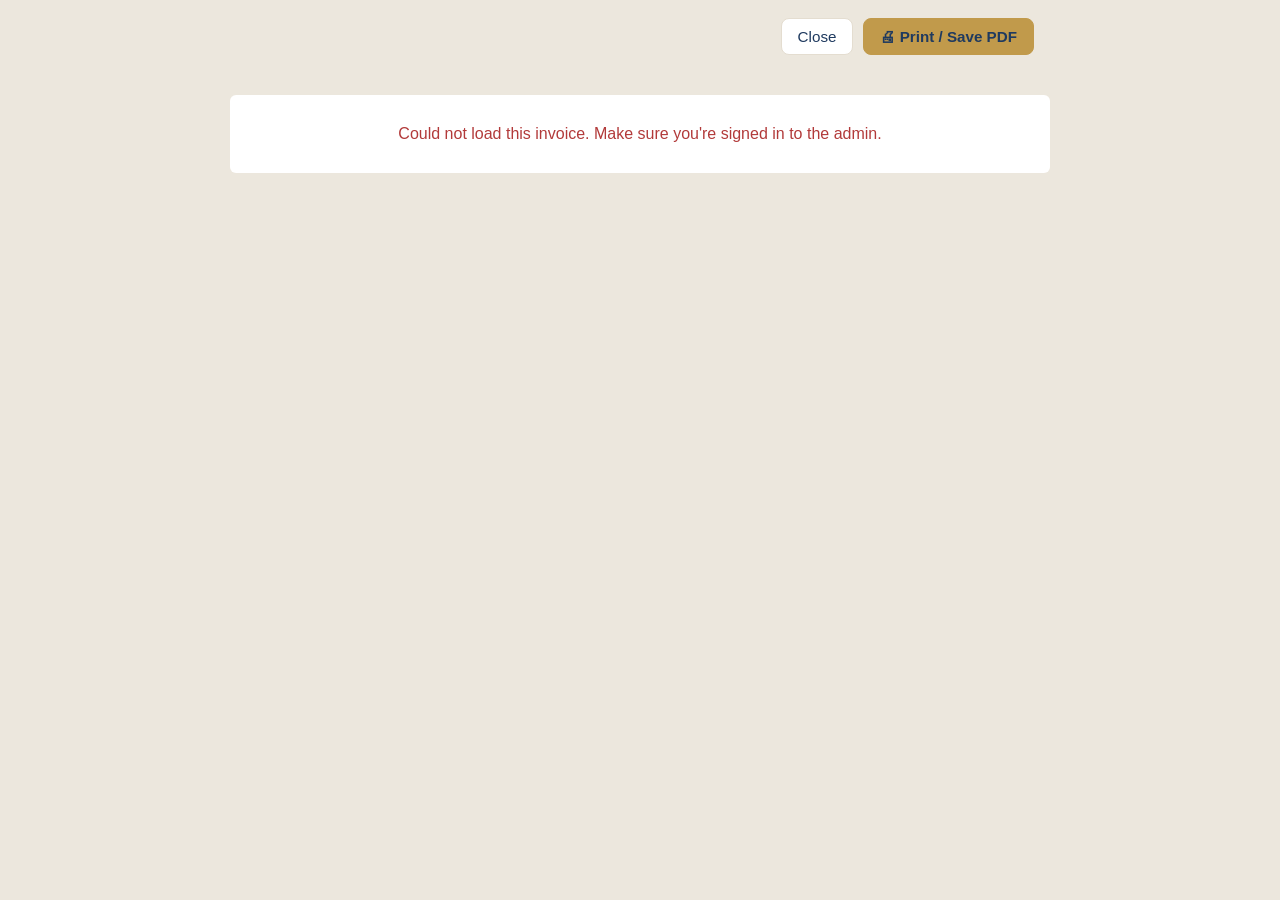
<file: public/invoice.html>
<!doctype html>
<html lang="en">
<meta charset="utf-8">
<meta name="viewport" content="width=device-width, initial-scale=1">
<title>Invoice — Professional Advisory Group</title>
<meta name="robots" content="noindex,nofollow">
<style>
  :root {
    --navy: #1f3a5f; --gold: #c19a4b; --gold-dark: #9a7a33;
    --ink: #2b2b2b; --muted: #6b7280; --line: #e4ddd0; --cream: #faf7f1;
  }
  * { box-sizing: border-box; }
  body { margin: 0; background: #ece7dd; color: var(--ink);
         font-family: -apple-system, "Segoe UI", Roboto, Helvetica, Arial, sans-serif; }
  .toolbar { max-width: 820px; margin: 18px auto 0; display: flex; gap: 10px; justify-content: flex-end; padding: 0 16px; }
  .btn { border: 1px solid var(--line); background: #fff; color: var(--navy); border-radius: 8px;
         padding: 9px 16px; font-size: .95rem; cursor: pointer; text-decoration: none; }
  .btn.primary { background: var(--gold); border-color: var(--gold); color: var(--navy); font-weight: 600; }
  .btn:hover { border-color: var(--gold); }
  .sheet { max-width: 820px; margin: 16px auto 40px; background: #fff; padding: 48px 52px;
           box-shadow: 0 10px 30px rgba(0,0,0,.12); border-radius: 4px; }
  .inv-head { display: flex; justify-content: space-between; align-items: flex-start; gap: 24px;
              border-bottom: 3px solid var(--navy); padding-bottom: 22px; }
  .mark { display: flex; align-items: center; gap: 14px; }
  .logo { width: 64px; height: 64px; border-radius: 50%; border: 2px solid var(--gold);
          color: var(--navy); display: flex; align-items: center; justify-content: center;
          font-weight: 700; letter-spacing: .05em; font-size: 1.15rem; }
  .biz-name { font-size: 1.35rem; font-weight: 700; color: var(--navy); font-family: Georgia, "Times New Roman", serif; }
  .biz-sub { color: var(--muted); font-size: .9rem; margin-top: 2px; }
  .inv-title { text-align: right; }
  .inv-title h1 { margin: 0; font-size: 2rem; letter-spacing: .14em; color: var(--navy); font-family: Georgia, serif; }
  .inv-meta { color: var(--muted); font-size: .9rem; margin-top: 8px; line-height: 1.6; }
  .inv-meta strong { color: var(--ink); }
  .cols { display: flex; justify-content: space-between; gap: 30px; margin: 30px 0; }
  .label { text-transform: uppercase; letter-spacing: .1em; font-size: .72rem; color: var(--gold-dark);
           font-weight: 700; margin-bottom: 6px; }
  .billto p { margin: 2px 0; }
  .addr { white-space: pre-line; color: var(--muted); font-size: .92rem; }
  table.items { width: 100%; border-collapse: collapse; margin-top: 10px; }
  table.items th { background: var(--navy); color: #fff; text-align: left; padding: 11px 14px; font-size: .82rem;
                   text-transform: uppercase; letter-spacing: .05em; }
  table.items th.r, table.items td.r { text-align: right; }
  table.items td { padding: 13px 14px; border-bottom: 1px solid var(--line); vertical-align: top; }
  .totals { margin-left: auto; margin-top: 18px; width: 300px; }
  .totals .row { display: flex; justify-content: space-between; padding: 7px 0; font-size: .96rem; }
  .totals .row.grand { border-top: 2px solid var(--navy); margin-top: 6px; padding-top: 12px;
                       font-size: 1.15rem; font-weight: 700; color: var(--navy); }
  .totals .row.paid { color: #1f7a46; }
  .totals .row.balance { font-weight: 700; }
  .paid-stamp { display: inline-block; margin-top: 6px; color: #1f7a46; border: 2px solid #1f7a46;
                border-radius: 8px; padding: 4px 14px; font-weight: 700; letter-spacing: .08em; transform: rotate(-3deg); }
  .foot { margin-top: 40px; border-top: 1px solid var(--line); padding-top: 18px; color: var(--muted);
          font-size: .88rem; text-align: center; }
  #err { max-width: 820px; margin: 40px auto; background: #fff; padding: 30px; border-radius: 6px; text-align: center; color: #b23a3a; }
  @media print {
    body { background: #fff; }
    .toolbar { display: none; }
    .sheet { box-shadow: none; margin: 0; max-width: none; padding: 24px 10px; }
  }
</style>
<body>
<div class="toolbar">
  <a href="#" class="btn" id="back-btn">Close</a>
  <button class="btn primary" id="print-btn">🖨 Print / Save PDF</button>
</div>

<div class="sheet" id="sheet" style="display:none;">
  <div class="inv-head">
    <div class="mark">
      <div class="logo">PAG</div>
      <div>
        <div class="biz-name" id="biz-name">Professional Advisory Group</div>
        <div class="biz-sub" id="biz-person">Rev. Jon M. Corey, PhD</div>
        <div class="biz-sub" id="biz-contact"></div>
      </div>
    </div>
    <div class="inv-title">
      <h1>INVOICE</h1>
      <div class="inv-meta">
        <div>Invoice <strong id="inv-number"></strong></div>
        <div>Date: <strong id="inv-date"></strong></div>
      </div>
    </div>
  </div>

  <div class="cols">
    <div class="billto">
      <div class="label">Bill To</div>
      <p id="c-name" style="font-weight:600;"></p>
      <p class="addr" id="c-address"></p>
      <p class="addr" id="c-email"></p>
      <p class="addr" id="c-phone"></p>
    </div>
    <div style="text-align:right;">
      <div class="label">Session</div>
      <p id="s-when" style="color:var(--muted);max-width:240px;"></p>
    </div>
  </div>

  <table class="items">
    <thead><tr><th>Description</th><th>Session Date</th><th class="r">Amount</th></tr></thead>
    <tbody>
      <tr>
        <td id="i-desc"></td>
        <td id="i-when" style="color:var(--muted);"></td>
        <td class="r" id="i-amount"></td>
      </tr>
    </tbody>
  </table>

  <div class="totals">
    <div class="row"><span>Subtotal</span><span id="t-subtotal"></span></div>
    <div class="row grand"><span>Total</span><span id="t-total"></span></div>
    <div class="row paid"><span>Amount Paid</span><span id="t-paid"></span></div>
    <div class="row balance"><span>Balance Due</span><span id="t-balance"></span></div>
    <div style="text-align:right;"><span class="paid-stamp" id="paid-stamp" style="display:none;">PAID</span></div>
  </div>

  <div class="foot">
    <p id="f-note">Thank you. Payment method: <span id="f-method"></span></p>
    <p>Professional Advisory Group · Rev. Jon M. Corey, PhD · <span id="f-contact"></span></p>
  </div>
</div>

<div id="err" style="display:none;">Could not load this invoice. Make sure you're signed in to the admin.</div>

<script>
(function () {
  var $ = function (id) { return document.getElementById(id); };
  var bookingId = new URLSearchParams(location.search).get("booking_id");
  $("print-btn").addEventListener("click", function () { window.print(); });
  $("back-btn").addEventListener("click", function (e) { e.preventDefault(); if (history.length > 1) history.back(); else window.close(); });

  async function load() {
    if (!bookingId) { $("err").style.display = "block"; return; }
    try {
      var r = await (await fetch("/api/admin/invoice?booking_id=" + encodeURIComponent(bookingId))).json();
      if (!r.ok) { $("err").style.display = "block"; $("err").textContent = r.error || "Could not load invoice."; return; }
      var v = r.invoice;
      $("biz-name").textContent = v.business.name;
      $("biz-person").textContent = v.business.person;
      $("biz-contact").textContent = v.business.phone + " · " + v.business.email;
      $("f-contact").textContent = v.business.phone + " · " + v.business.email;
      $("inv-number").textContent = "#" + v.number;
      $("inv-date").textContent = v.date;
      $("c-name").textContent = v.client.name;
      $("c-address").textContent = v.client.address || "";
      $("c-email").textContent = v.client.email || "";
      $("c-phone").textContent = v.client.phone || "";
      $("s-when").textContent = v.session_when;
      $("i-desc").textContent = v.service;
      $("i-when").textContent = v.session_when;
      $("i-amount").textContent = v.amount_display;
      $("t-subtotal").textContent = v.subtotal_display;
      $("t-total").textContent = v.total_display;
      $("t-paid").textContent = v.amount_paid_display;
      $("t-balance").textContent = v.balance_display;
      $("f-method").textContent = v.payment_method || "—";
      if (v.paid) { $("paid-stamp").style.display = "inline-block"; }
      document.title = "Invoice #" + v.number + " — Professional Advisory Group";
      $("sheet").style.display = "block";
    } catch (e) { $("err").style.display = "block"; }
  }
  load();
})();
</script>
</body>
</html>
</file>
